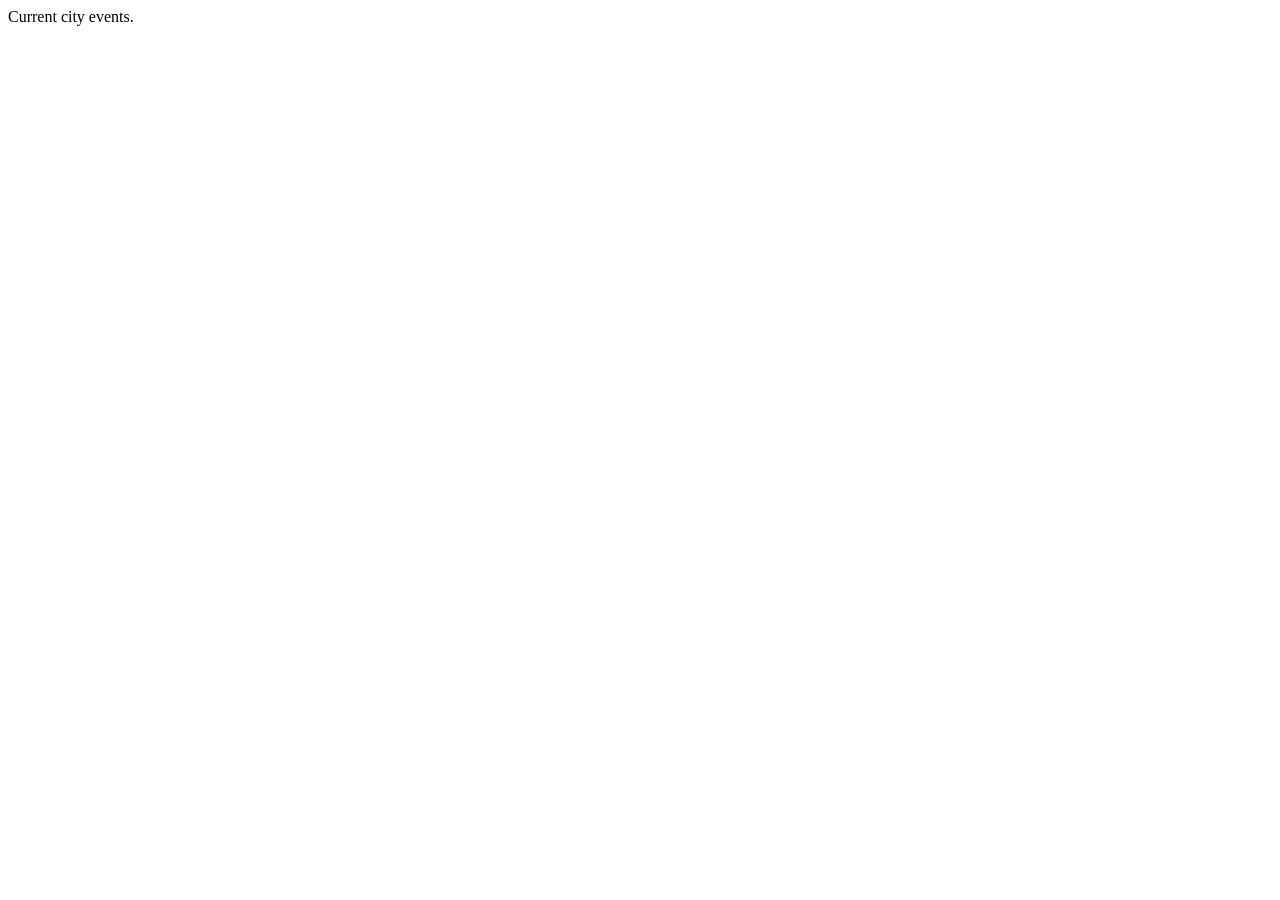
<file: tests/fixtures/sample_jsonld_event_page.html>
<!doctype html>
<html>
  <head>
    <title>Sample Event Page</title>
    <script type="application/ld+json">
      {
        "@context": "https://schema.org",
        "@type": "Event",
        "name": "Courtyard Jazz Workshop",
        "url": "https://example.test/events/courtyard-jazz",
        "startDate": "2026-06-12T19:30:00+02:00"
      }
    </script>
  </head>
  <body>Current city events.</body>
</html>
</file>
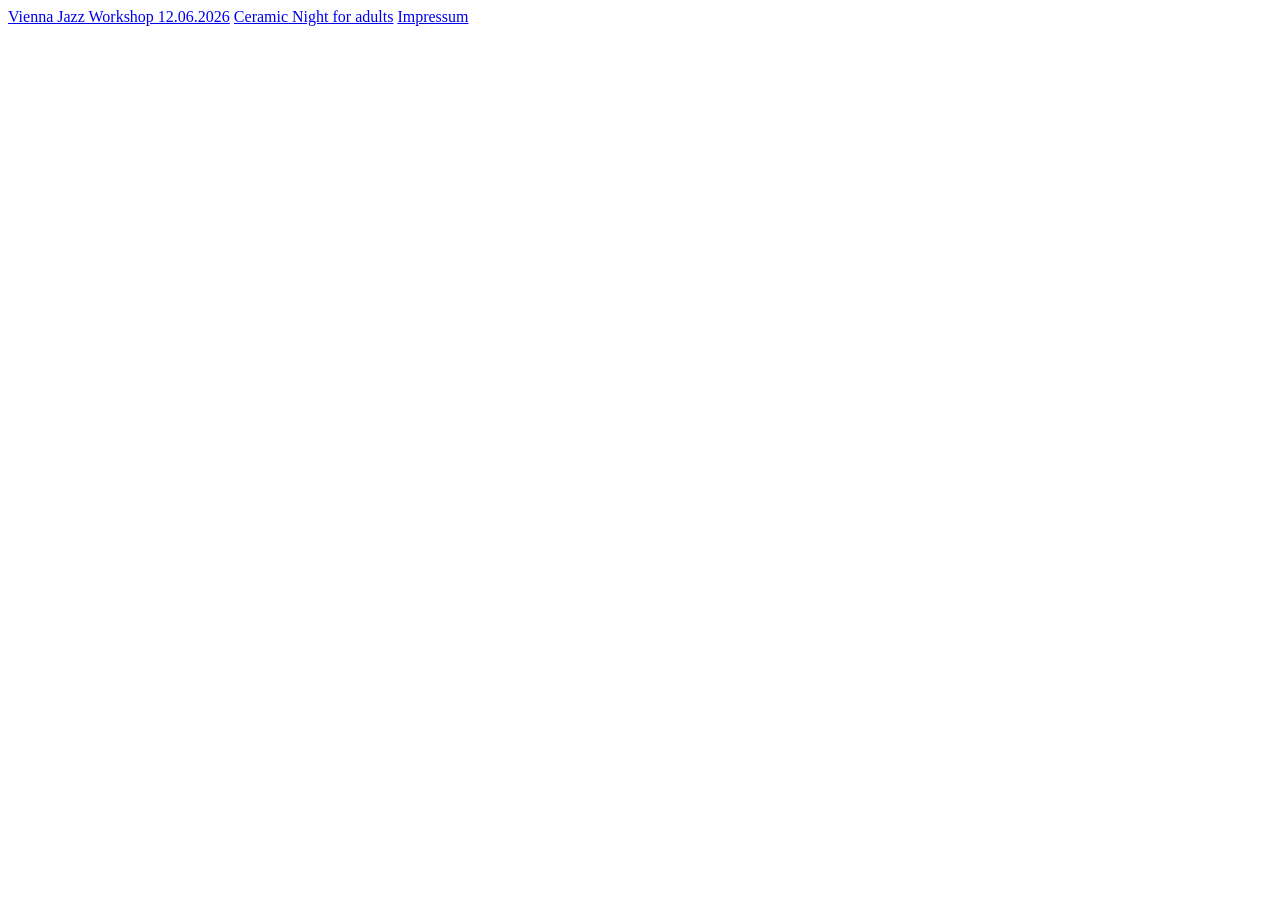
<file: tests/fixtures/sample_links_page.html>
<!doctype html>
<html>
  <head><title>Vienna small events</title></head>
  <body>
    <a href="/events/jazz-workshop-2026">Vienna Jazz Workshop 12.06.2026</a>
    <a href="/workshops/ceramic-night">Ceramic Night for adults</a>
    <a href="/impressum">Impressum</a>
  </body>
</html>
</file>
